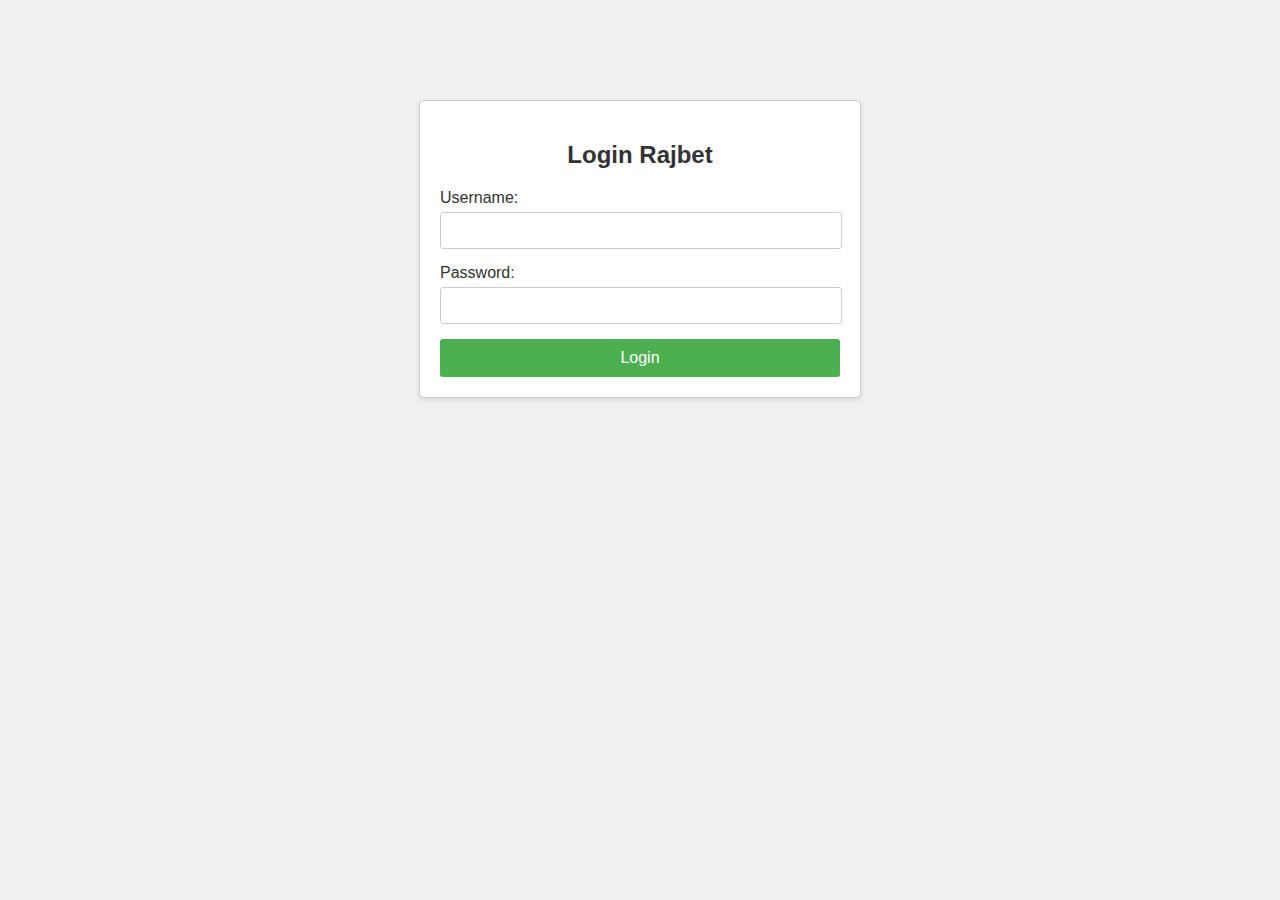
<file: Login.html>
<!DOCTYPE html>
<html lang="en">
<head>
    <meta charset="UTF-8">
    <meta name="viewport" content="width=device-width, initial-scale=1.0">
    <title>Login Page</title>
    <link rel="stylesheet" href="Login.css">
</head>
<body>
    <div class="container">
        <h2>Login Rajbet</h2>
        <form id="loginForm" onsubmit="return validateForm()">
            <label for="username">Username:</label>
            <input type="text" id="username" name="username" required>
            <label for="password">Password:</label>
            <input type="password" id="password" name="password" required>
            <input type="submit" value="Login">
        </form>
        <div id="error-message" class="hidden">Incorrect username or password.</div>
    </div>

    <script src="Login.js"></script>
</body>
</html>
</file>
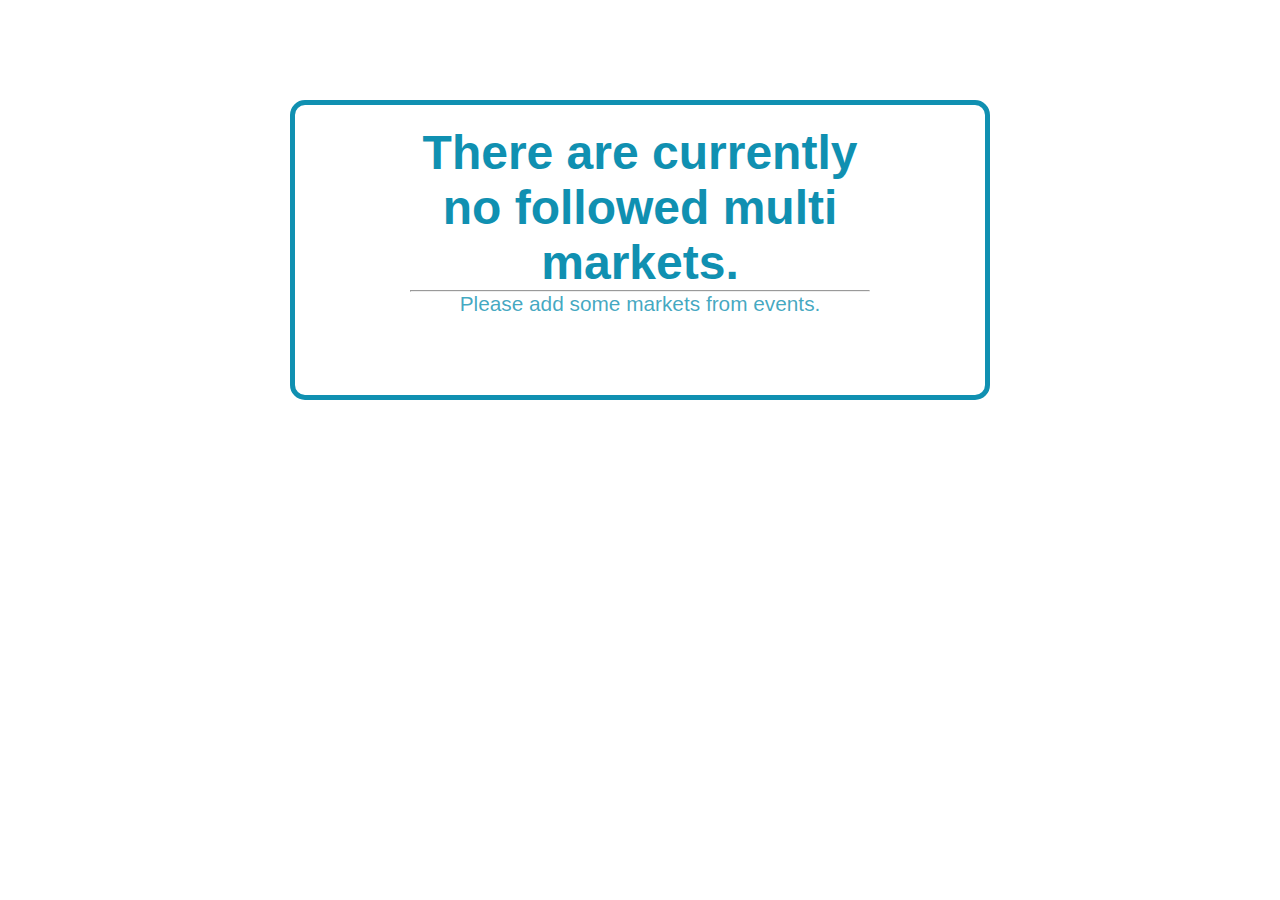
<file: Multi..html>
<!DOCTYPE html>
<html lang="en">
<head>
    <meta charset="UTF-8">
    <meta name="viewport" content="width=device-width, initial-scale=1.0">
    <link rel="stylesheet" href="Multy.css">
    <title>Multi</title>
</head>
<body>

<div class="contaner">
    <div class="box">
    <div class="message">
        <h1>There are currently no followed multi markets.</h1>
    <hr>
    <p>Please add some markets from events.</p>
    </div>
    </div>
</div>

    
</body>
</html>
</file>
<file: Login.css>
body {
    margin: 0;
    padding: 0;
    font-family: Arial, sans-serif;
    background-color: #f0f0f0;
}

.container {
    max-width: 400px;
    margin: 100px auto;
    background-color: #fff;
    border: 1px solid #ccc;
    border-radius: 5px;
    padding: 20px;
    box-shadow: 0 2px 5px rgba(0, 0, 0, 0.1);
}

h2 {
    text-align: center;
    margin-bottom: 20px;
    color: #333;
}

label {
    display: block;
    margin-bottom: 5px;
    color: #333;
}

input[type="text"],
input[type="password"] {
    width: 95%;
    margin-bottom: 15px;
    padding: 10px;
    border: 1px solid #ccc;
    border-radius: 3px;
}

input[type="submit"] {
    width: 100%;
    padding: 10px;
    border: none;
    border-radius: 3px;
    background-color: #4CAF50;
    color: #fff;
    font-size: 16px;
    cursor: pointer;
}

input[type="submit"]:hover {
    background-color: #45a049;
}

.hidden {
    display: none;
    color: red;
    margin-top: 10px;
}
</file>
<file: Multy.css>
*{
    margin: 0;
    padding: 0;
    font-family: Arial, Helvetica, sans-serif;
    box-sizing: border-box;
}


.contaner{
    margin-top: 100px;
    width: 100%;
    text-align: center;
}

.message{
    width: 500px;
 
    padding: 20px;
    text-align: center;
    margin: 0 auto;
    font-size: 1.3rem;
}

.message h1{
    
    color: rgb(16, 144, 177);
    font-size: 3rem;

}
p{
    color: rgba(16, 145, 177, 0.795);
    font-size: 1.3rem;
}

.box{
    width: 700px;
    height: 300px;
    border: 5px solid rgb(16, 144, 177);
    margin: 0 auto;
    border-radius: 15px;
}
</file>
